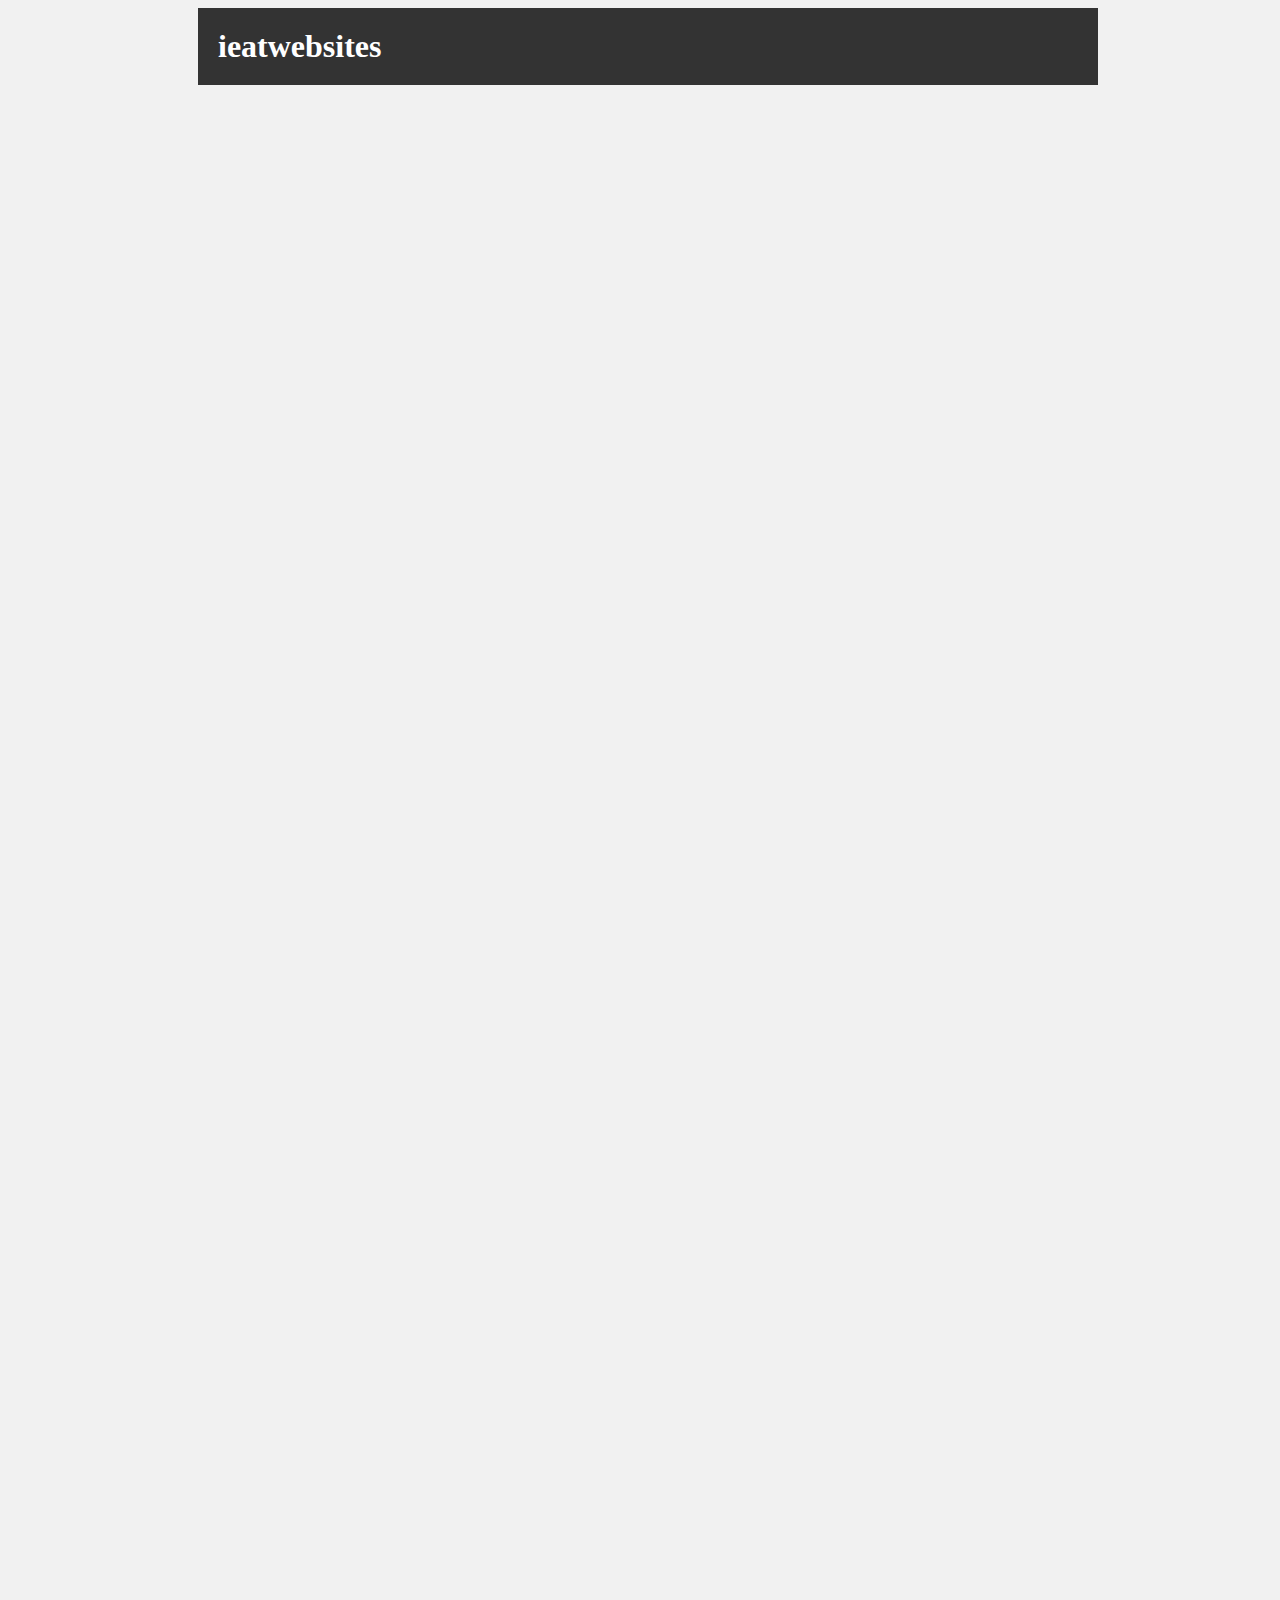
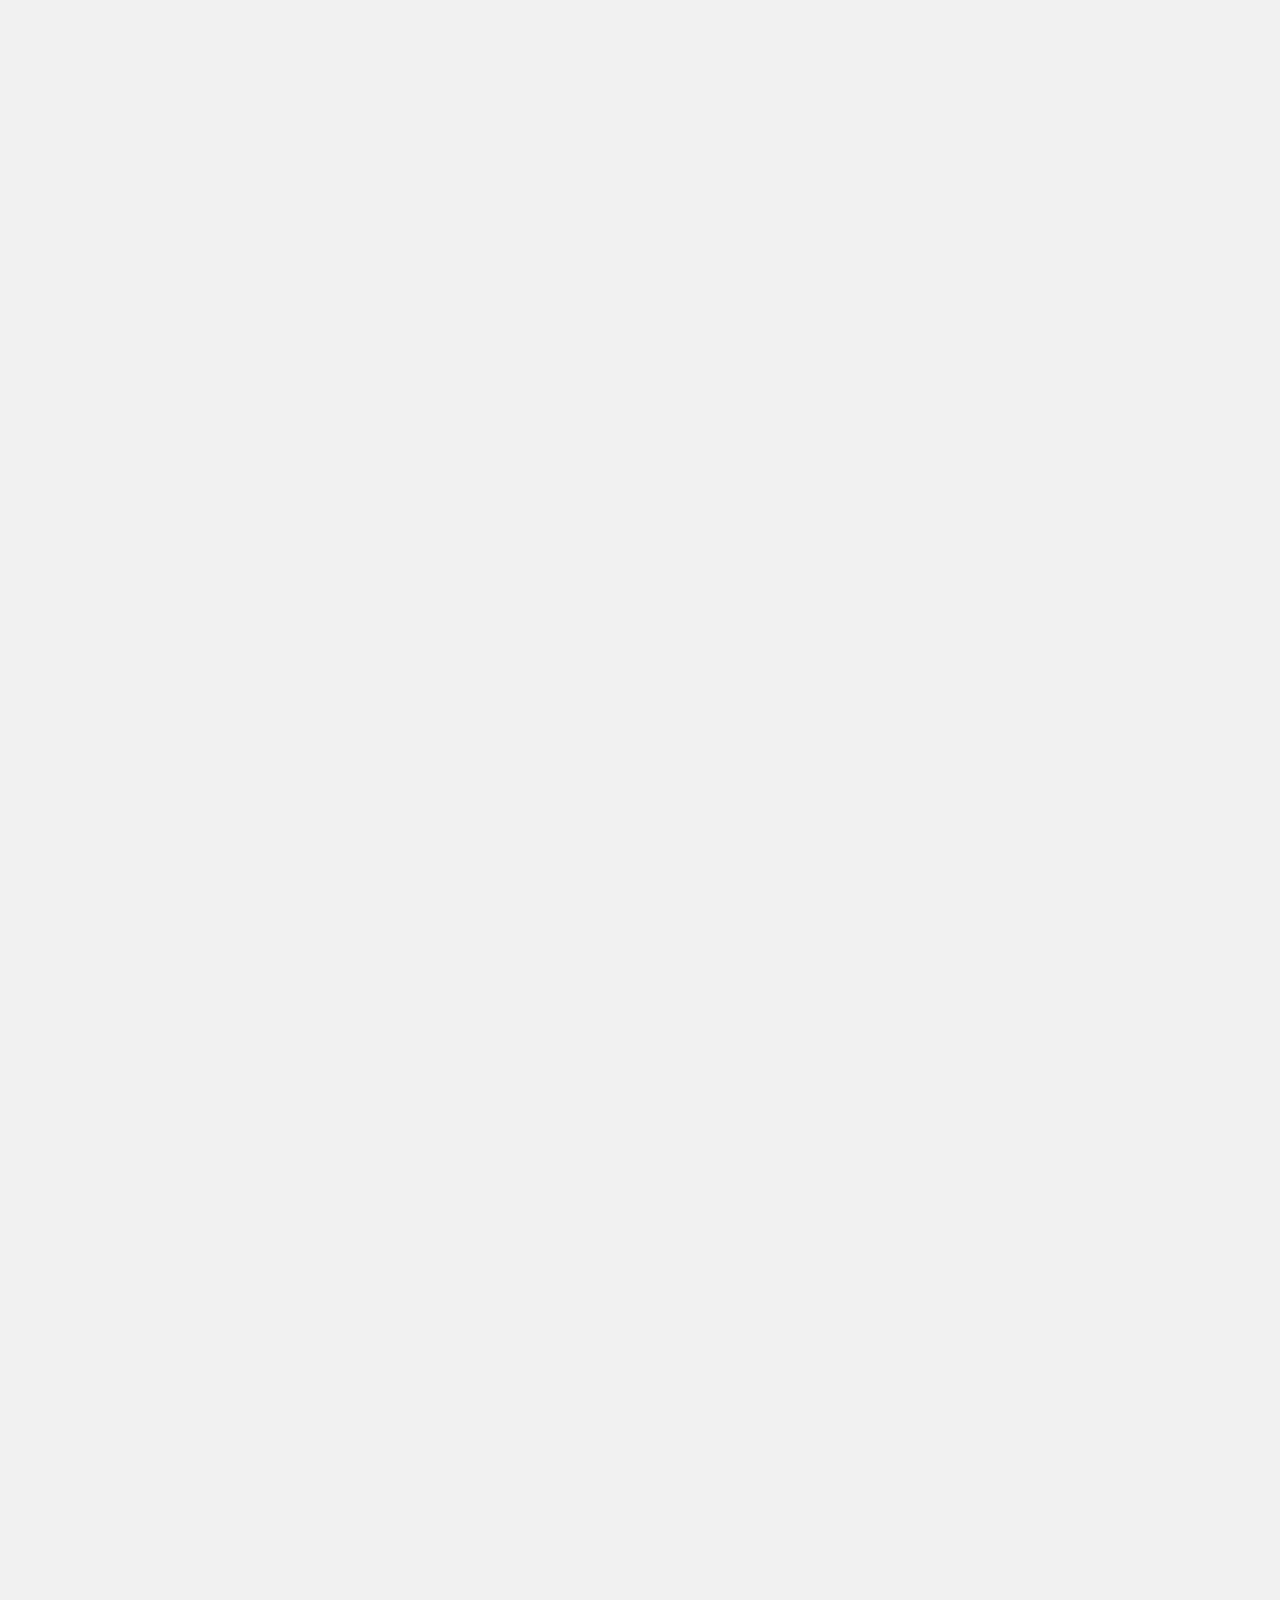
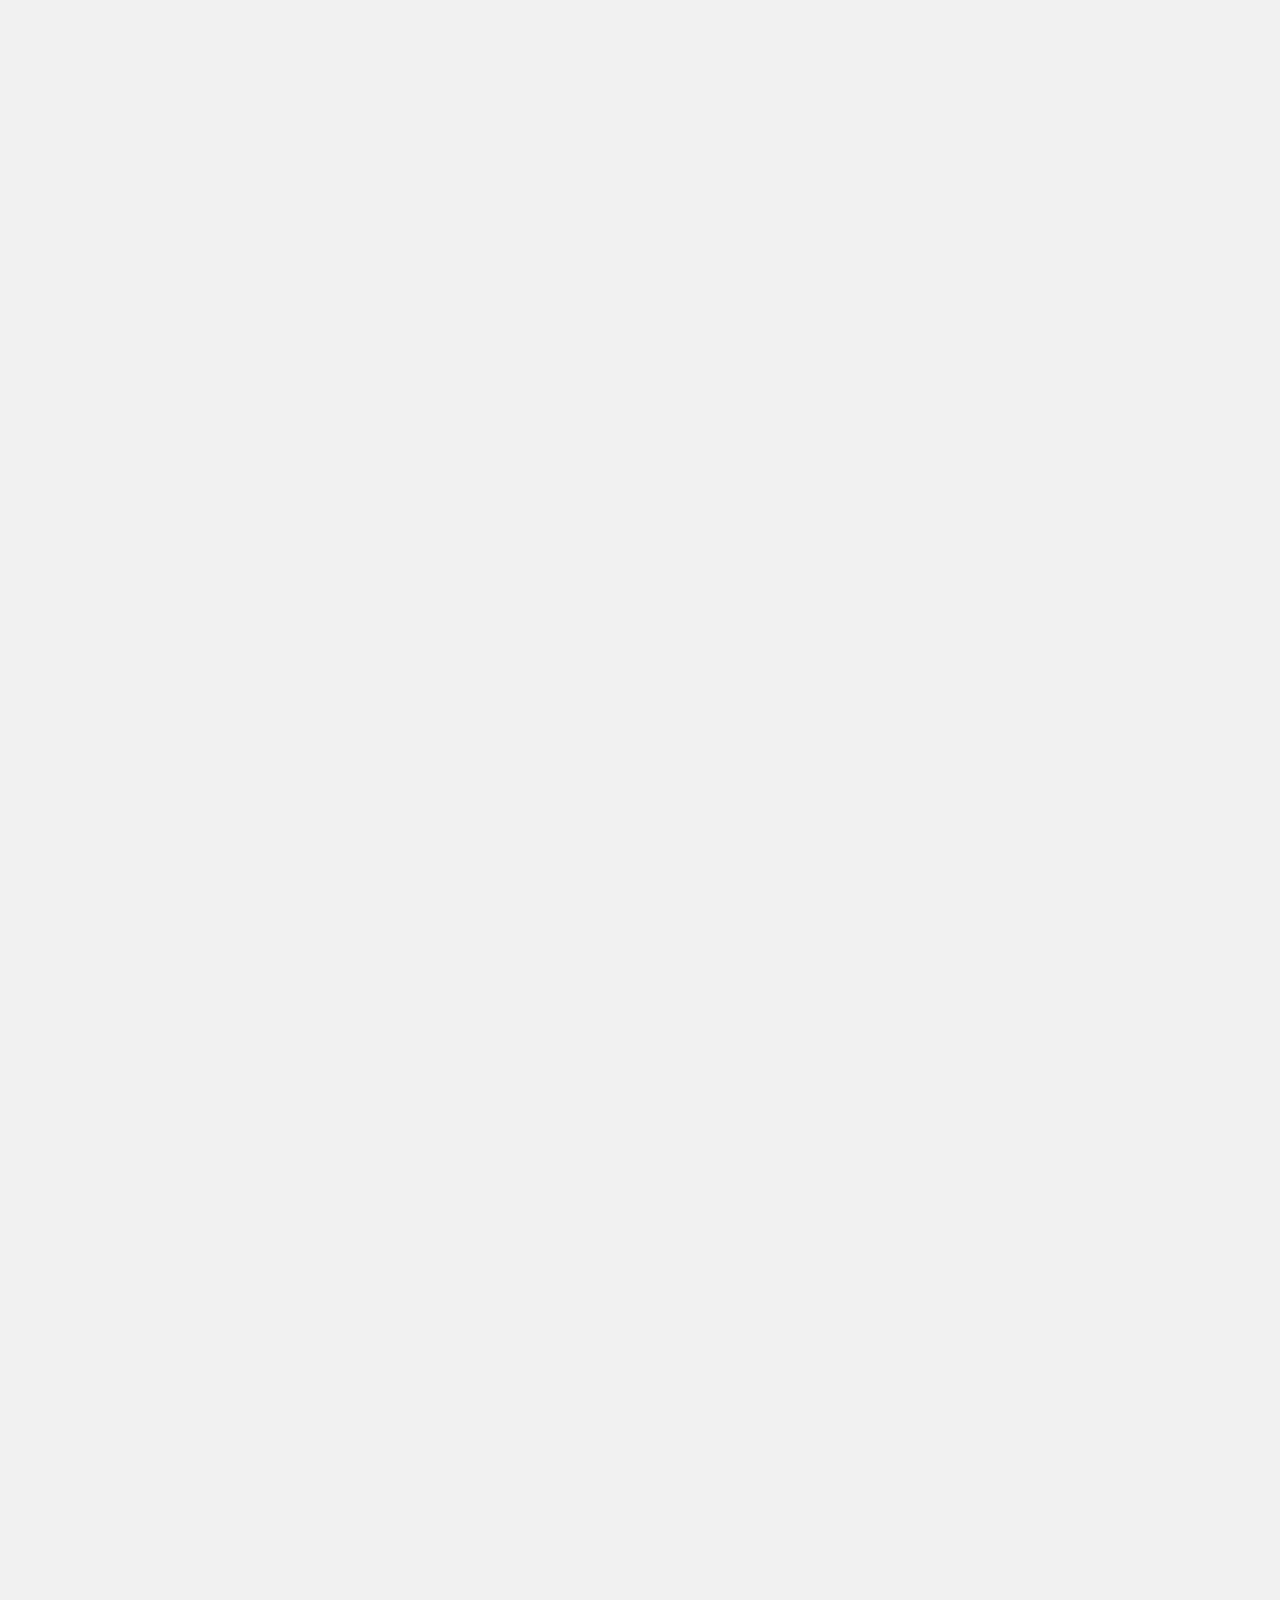
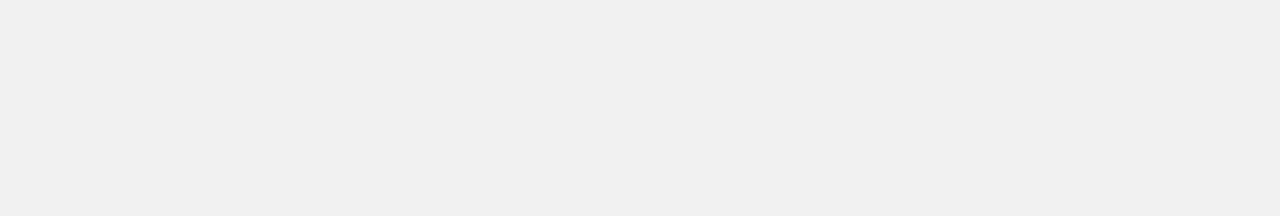
<file: position-sticky-tutorial-master/index.html>
<!DOCTYPE html>
<html lang="en">
  <head>
    <meta charset="UTF-8" />
    <meta name="viewport" content="width=device-width, initial-scale=1.0" />
    <meta http-equiv="X-UA-Compatible" content="ie=edge" />
    <link rel="stylesheet" href="./style.css" />
    <script src="./stickybits.min.js"></script>
    <title>Sticky</title>
  </head>
  <body>
    
    <div class="mothership">
      <div class="container">
        <header>
          <a href="#">ieatwebsites</a>
        </header>
      </div>
    </div>
    
    <script src="./main.js"></script>
  </body>
</html>
</file>
<file: position-sticky-tutorial-master/style.css>
body {
  background: #f1f1f1;
  width: 100%;
  height: 5000px;
}
.mothership {
  max-width: 900px;
  margin: 0 auto;
}
header {
  background: #333;
  padding: 20px;
  transition: 0.5s;
}
header a {
  display: block;
  font-size: 2em;
  font-weight: bold;
  color: #fff;
  margin: 0;
  text-decoration: none;
}
header.js-is-sticky {
  background: rgba(0, 0, 0, 0.5);
}
.wrapper {
  display: flex;
}
.container section {
  width: 70%;
  padding: 0 35px;
  margin: 15px 0;
}
.container aside {
  width: 30%;
  margin: 35px 0;
}
.container aside .signup {
  padding: 5px 0;
}
footer {
  height: 1800px;
  background: #ccc;
}
</file>
